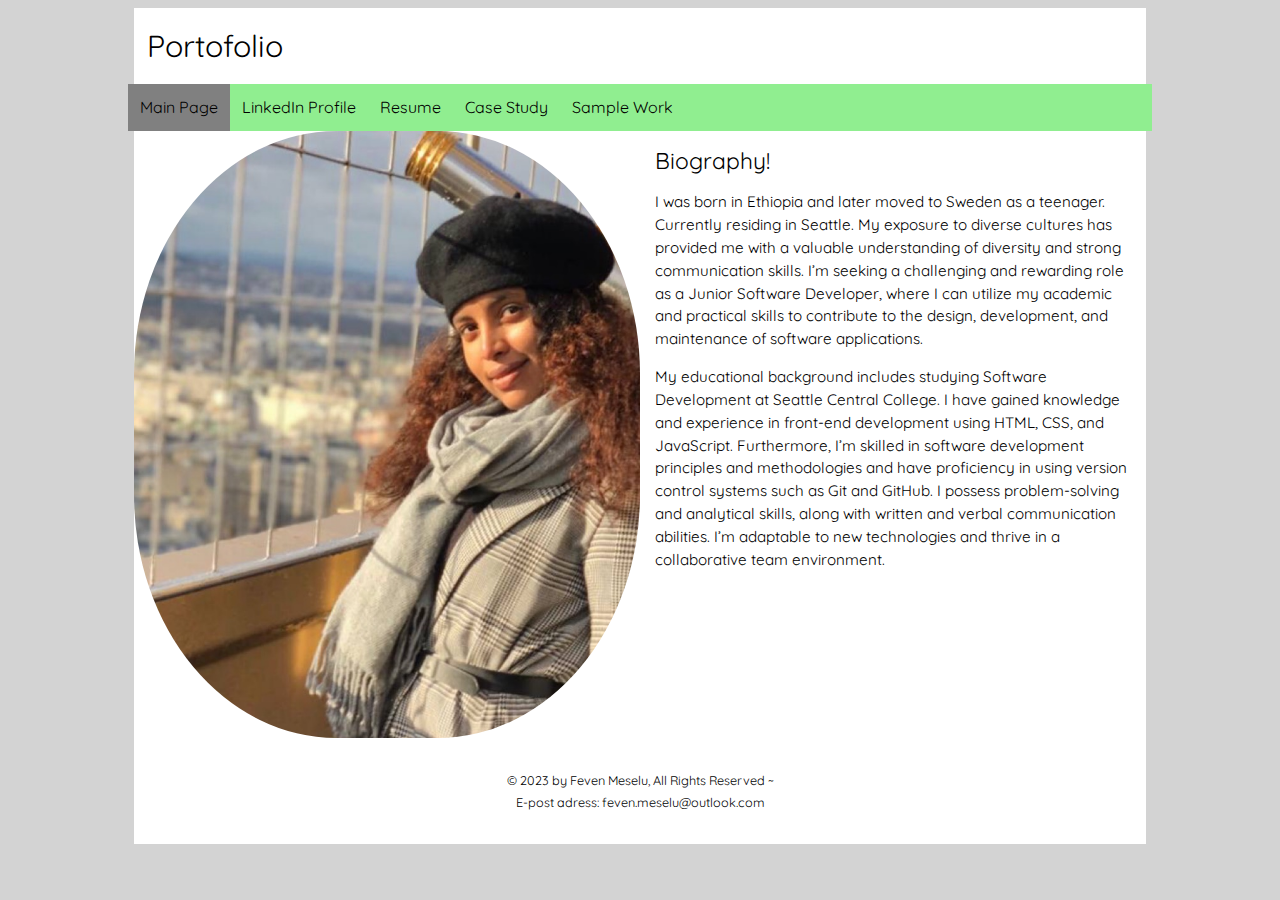
<file: index.html>
<!DOCTYPE html>
<html lang="en">
 <head>
  <title>Portofolio</title>
  <meta name="robots" content="noindex,nofollow" />
  <meta name="viewport" content="width=device-width" />
  <meta charset="utf-8" />
  <link rel="stylesheet" href="css/portal.css" />
  <link rel="stylesheet" href="css/nav.css" />
 </head>
 <body>
     <header>
     <h1>Portofolio</h1>
     <nav class="topnav" id="myTopnav">
       <a href="index.html" class="active">Main Page</a>
       <a href="https://www.linkedin.com/in/fevenmeselu/" target="_blank">LinkedIn Profile</a>
       <a href="https://docs.google.com/document/d/1hR6Wdu4nsm39p-eQycaCma7OzxSXRU2BE1RxHf4U_2k/edit">Resume</a>
       <a href="https://docs.google.com/document/d/1qNWaGxiI6i_DqZQnY19kjA02OwQu3VKOrZn5XY0zIWY/edit"target="_blank">Case Study</a>
       <a href="fp/index.html"target="_blank">Sample Work</a>
       <a href="javascript:void(0);" class="icon" onclick="myFunction()">&#9776;</a>
     </nav>
     </header>
     
   <div class="wrapper">
    
     <img class="desktop" src="images/desktop.jpg" alt="Photo of Feven in Paris" />
    
     <img class="tablet" src="images/tablet.jpg" alt="Photo of Feven in Denmark" />
       
     <img class="phone" src="images/phone.jpg" alt="Photo of Feven in Washington DC" />
       
       <h2 class="subheader">Biography!</h2>
       
       <p>I was born in Ethiopia and later moved to Sweden as a teenager. Currently residing in Seattle. My exposure to diverse cultures has provided me with a valuable understanding of diversity and strong communication skills. I’m seeking a challenging and rewarding role as a Junior Software Developer, where I can utilize my academic and practical skills to contribute to the design, development, and maintenance of software applications.</p>
       <p>My educational background includes studying Software Development at Seattle Central College. I have gained knowledge and experience in front-end development using HTML, CSS, and JavaScript. Furthermore, I’m skilled in software development principles and methodologies and have proficiency in using version control systems such as Git and GitHub. I possess problem-solving and analytical skills, along with written and verbal communication abilities. I’m adaptable to new technologies and thrive in a collaborative team environment.</p>
       
     <footer>
      <p><small>&copy; 2023 by Feven Meselu</a>, All Rights Reserved ~ <br>
      E-post adress: feven.meselu@outlook.com</small>
     </p>
    </footer>
  </div>
     
  <!-- Toggle between adding and removing the "responsive" class to topnav when the user clicks on the icon -->
     
  <script>
    //https://tinyurl.com/dynamic-html-checker
    document.getElementById("html-checker").setAttribute("href","https://validator.w3.org/nu/?doc=" + location.href);
      
    document.getElementById("css-checker").setAttribute("href","https://jigsaw.w3.org/css-validator/validator?uri=" + location.href);  
    
    //manages mobile nav 
    function myFunction() {
        var x = document.getElementById("myTopnav");
        if (x.className === "topnav") {
            x.className += " responsive";
        } else {
            x.className = "topnav";
        }
    }   
 </script>
     
 </body>
</html>
</file>
<file: css/portal.css>
/* Global rules */

@import url('https://fonts.googleapis.com/css?family=Quicksand');

html {
    background-color: lightgray;
    font-family: 'Quicksand', sans-serif;
    font-size: 0.95em;
    line-height: 1.5em;
}

::selection {
    color: #000; 
    background: #ff0;
}

h1 {
    font-weight: normal;
    margin: auto;
    background: white;
    line-height: 2.5em;

}

div.wrapper {
    background-color: white;
    overflow: auto;
}

p {
    margin: 1em 1em;
}


h2, h3 {
    font-weight: normal;
    margin-left: 1em;
    line-height: 1em;
}

a {
    color: black;
    text-decoration: none;
}

a:hover {
    color: black;
    background-color: lightslategray;
    text-decoration: none;
}

/*
iframe {
    display: block;
    margin: auto;
    width: 90%;
    height: 5700px;
    border: 2px solid darkcyan;
}
*/

footer {
    clear: both;
    text-align: center;
    padding: 1em;
}

/* Responsive rules */

/* DESKTOP */
@media all and (min-width:1200px) {
    div.wrapper {
        width: 80%;
        margin: auto;
    }
    
    h1 {
        width: 79%;
        padding-left: 1%;
    }
    
    img.desktop {
        width: 50%;
        float: left;
        margin-right: 1em;
    }
    
    img.tablet, img.phone {
        display: none;
    }
    
    p {
        margin: 1em;
    }
}

/* TABLET */
@media all and (min-width:501px) and (max-width:1199px) {
    div.wrapper {
        width: 90%;
        margin: auto;
    }
    
    h1 {
        width: 89%;
        padding-left: 1%;
    }
    
    img.tablet {
        width: 50%;
        float: right;
        margin-left: 1em;
    }
    
    img.desktop, img.phone {
        display: none;
    }
}

/* PHONE */
@media all and (max-width:500px) {
    div.wrapper {
        width: 100%;
    }
    
    h1 {
        width: 99%;
        padding-left: 1%;
    }
    
    img.phone {
        width: 100%;
    }
    
    img.desktop, img.tablet {
        display: none;
    }
}
</file>
<file: css/nav.css>
/* Global rules */
.topnav {
    margin: auto;
    background-color: lightgreen;
    overflow: auto;
}

.topnav a {
    float: left;
    display: block;
    color: black;
    text-align: center;
    padding: 12px 12px;
    text-decoration: none;
    text-transform: capitalize;
    font-size: 16px;
}

.topnav a.hover, .active {
    background-color: gray;
}

.topnav .icon {
    display: none;
}

img {
    border-radius:40%;

  }
/* Responsive rules - apply when screen width is less than 1200px */

@media screen and (max-width: 1199px) {
    .topnav a:not(:first-child) {
        display: none;
    }
    
    .topnav a.icon {
        float: right;
        display: block;
    }
    
    .topnav.responsive {
        position: relative;
    }
    
    .topnav.responsive a {
        float: none;
        display: block;
        text-align: left;
    }
    
    .topnav.responsive a.icon {
        position: absolute;
        right: 0;
        top: 0;
    }
}


/* DESKTOP */
@media all and (min-width:1200px) {
    .topnav {
        width: 81%;
    }
}

/* TABLET */
@media all and (min-width:501px) and (max-width:1199px) {
    .topnav {
        width: 91%;
    }
}

/* PHONE */
@media all and (max-width:500px) {
    .topnav {
        width: 100%;
    }
}
</file>
